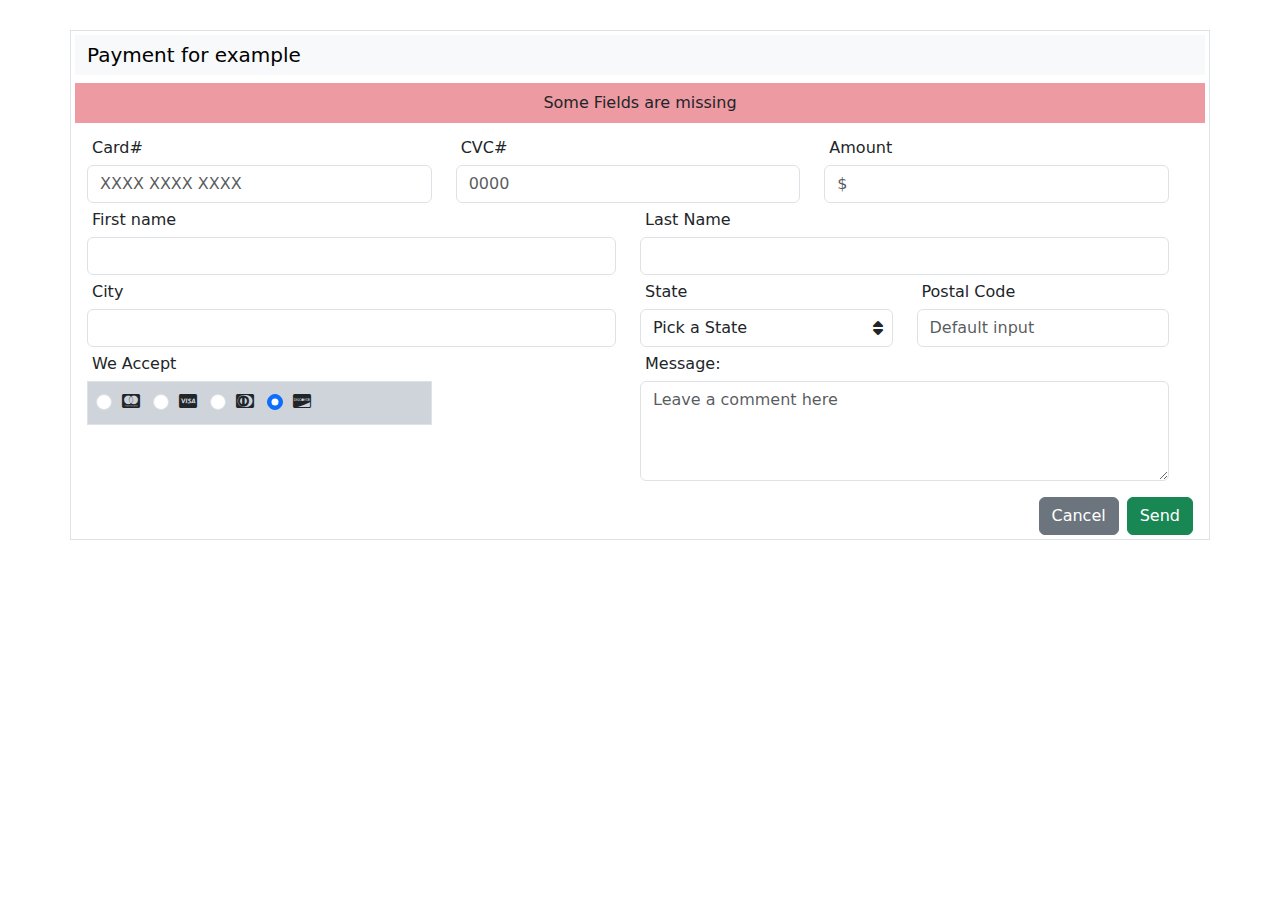
<file: index.html>
<!DOCTYPE html>
<html lang="en">
<head>
    <meta charset="UTF-8">
    <meta name="viewport" content="width=device-width, initial-scale=1.0">
    <title>Document</title>
    <link href="https://cdn.jsdelivr.net/npm/bootstrap@5.3.3/dist/css/bootstrap.min.css" rel="stylesheet" integrity="sha384-QWTKZyjpPEjISv5WaRU9OFeRpok6YctnYmDr5pNlyT2bRjXh0JMhjY6hW+ALEwIH" crossorigin="anonymous">
    <link rel="stylesheet" type="text/css" href="styles.css">
    <link rel="stylesheet" href="https://cdnjs.cloudflare.com/ajax/libs/font-awesome/6.5.0/css/all.min.css">
    <style>
        .custom-select-wrapper {
            position: relative;
        }
        
        .custom-select-wrapper select {
            appearance: none;
            -webkit-appearance: none;
            -moz-appearance: none;
            padding-right: 30px; 
        }
        
        .custom-select-wrapper::after {
            content: "\f0dc"; 
            font-family: "Font Awesome 5 Free";
            font-weight: 900;
            position: absolute;
            top: 50%;
            right: 10px;
            transform: translateY(-50%);
            pointer-events: none;
        }
    </style>
</head>
<body>
 <div class="container">
    <form class="row mb-3 border p-1">
        <nav class="navbar navbar-light bg-light">
            <div class="container-fluid">
                <span class="navbar-brand mb-0 h1 p-0">Payment for example</span>
            </div>
        </nav>
        <div class="mt-2 p-2 mb-2 bg-danger bg-opacity-50 text-center">
            Some Fields are missing
        </div>
        <div class="row"> 
            <div class="col-4">
                <p>Card#</p>
                <input class="form-control" type="text" placeholder="XXXX XXXX XXXX" aria-label="card">
            </div> 
            <div class="col-4">
                <p>CVC#</p>
                <input class="form-control" type="text" placeholder="0000" aria-label="default input example">
            </div> 
            <div class="col-4">
                <p>Amount</p>
                <input class="form-control" type="text" placeholder="$" aria-label="default input example">
            </div> 
        </div>

        <div class="row">
            <div class="col-6">
                <p>First name</p>
                <input class="form-control" type="text" placeholder="" aria-label="default input example">
            </div> 
            <div class="col-6">
                <p>Last Name</p>
                <input class="form-control" type="text" placeholder="" aria-label="default input example">
            </div> 
        </div>

        <div class="row align-items-center">
            <div class="col-6">
                <p>City</p>
                <input class="form-control" type="text" placeholder="" aria-label="city">
            </div> 
            <div class="col-3">
                <p>State</p>
                <div class="custom-select-wrapper">
                    <select class="form-control" aria-label="state">
                        <option selected>Pick a State</option>
                        <option value="1">Arica y Parinacota</option>
                        <option value="2">Tarapacá</option>
                        <option value="3">Antofagasta</option>
                        <option value="4">Atacama</option>
                        <option value="5">Coquimbo</option>
                        <option value="6">Valparaíso</option>
                        <option value="7">Metropolitana de Santiago</option>
                        <option value="8">O'Higgins</option>
                        <option value="9">Maule</option>
                        <option value="10">Ñuble</option>
                        <option value="11">Biobío</option>
                        <option value="12">La Araucanía</option>
                        <option value="13">Los Ríos</option>
                        <option value="14">Los Lagos</option>
                        <option value="15">Aysén</option>
                        <option value="16">Magallanes y de la Antártica Chilena</option>
                    </select>
                </div>
            </div> 
            <div class="col-3">
                <p>Postal Code</p>
                <input class="form-control" type="text" placeholder="Default input" aria-label="default input example">
            </div> 
        </div>

        <div class="row">
            <div class="col-4">
                <p>We Accept</p>
                <div class="d-flex flex-wrap justify-content-start border bg-dark-subtle p-2">
                    <div class="form-check me-2">
                        <input class="form-check-input" type="radio" name="flexRadioDefault" id="mastercard" checked>
                        <label class="form-check-label" for="mastercard">
                            <i class="fa-brands fa-cc-mastercard"></i>
                        </label>  
                    </div>
                    <div class="form-check me-2">
                        <input class="form-check-input" type="radio" name="flexRadioDefault" id="visa" checked>
                        <label class="form-check-label" for="visa">
                            <i class="fa-brands fa-cc-visa"></i>
                        </label>  
                    </div>
                    <div class="form-check me-2">
                        <input class="form-check-input" type="radio" name="flexRadioDefault" id="diners" checked>
                        <label class="form-check-label" for="diners">
                            <i class="fa-brands fa-cc-diners-club"></i>
                        </label>  
                    </div>
                    <div class="form-check">
                        <input class="form-check-input" type="radio" name="flexRadioDefault" id="discover" checked>
                        <label class="form-check-label" for="discover">
                            <i class="fa-brands fa-cc-discover"></i>
                        </label>  
                    </div>
                </div>
            </div>
            
            <div class="col-6 ms-auto me-0">
                <p>Message:</p>
                <textarea class="form-control" placeholder="Leave a comment here" id="floatingTextarea2" style="height: 100px"></textarea>
            </div>
        </div>
        <div class="col-3 submitorcancel mt-3">
            <button type="submit" class="btn btn-secondary me-2">Cancel</button>
            <button type="submit" class="btn btn-success">Send</button>
          </div>
    </form>
</div>
</body>
</html>
</file>
<file: styles.css>
body {
    margin: 15px;
    padding: 15px;
    box-sizing: content-box;
}
p {
    margin: 5px;
}

.payment {
margin-top: 25px;
margin-left: 15px;
display: flex;
flex-wrap: wrap;
align-items: center;
}

label {
    margin-left:2px;
    margin-right: 5px;
}
.form-floating  {
margin-top: 25px;
 }

.form {
    height:50% ;
}

.submitorcancel {
    margin-left: auto;
    display: flex;
    justify-content: end;
}
</file>
